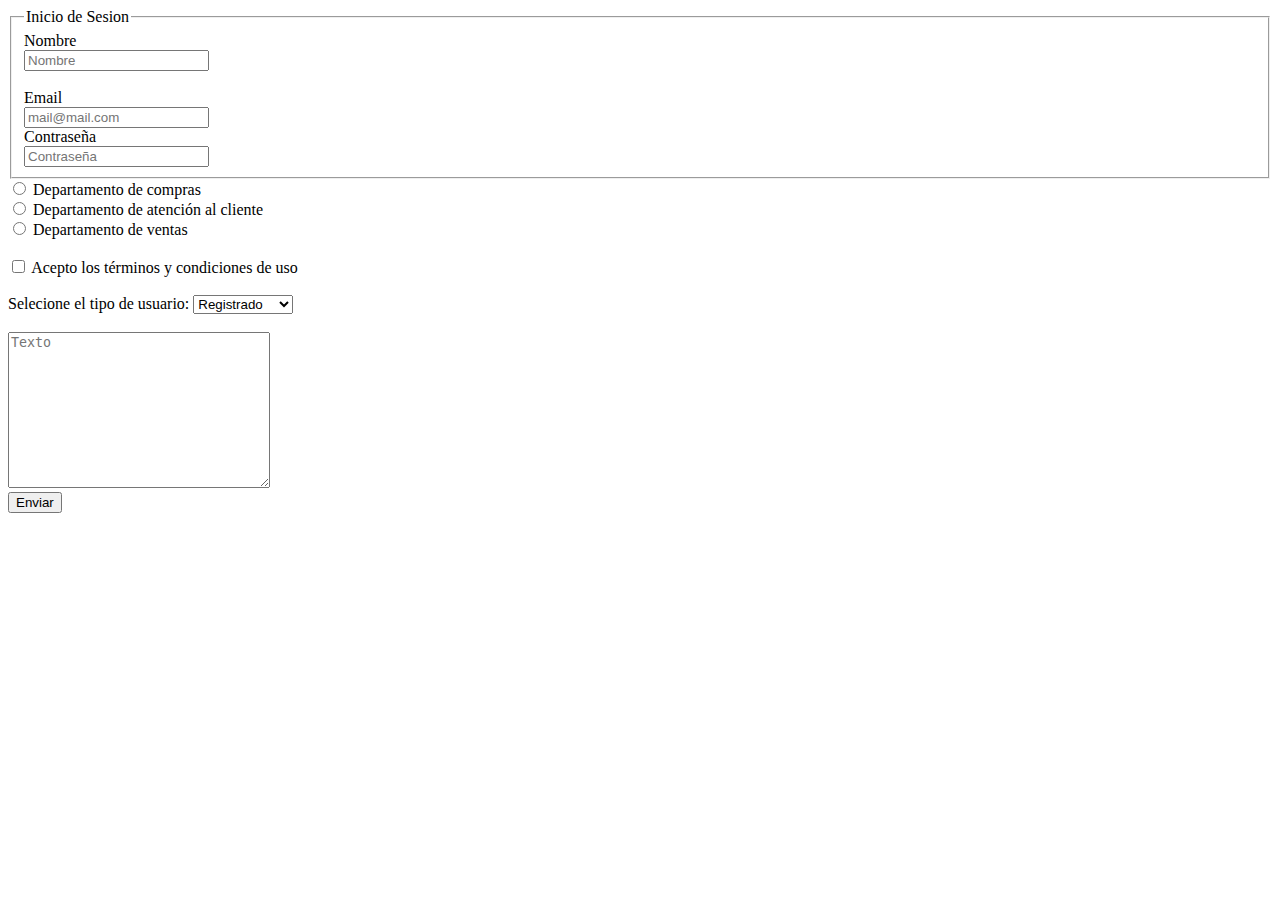
<file: htdocs/6_forms/index.html>
<!DOCTYPE html>
<html lang="en">
<head>
    <meta charset="UTF-8">
    <meta http-equiv="X-UA-Compatible" content="IE=edge">
    <meta name="viewport" content="width=device-width, initial-scale=1.0">
    <title>Document</title>
</head>
<body>
    <form action="forms.php" method="post">
        <fieldset>
            <legend>Inicio de Sesion</legend>
            <label for="fname">Nombre</label><br>
            <input type="text" id="fname" name="fname" placeholder="Nombre"><br>
        <br>
        
            <label for="email">Email</label><br>
            <input type="email" id="email" name="email" placeholder="mail@mail.com">
        <br>
        
            <label for="password">Contraseña</label><br>
            <input type="password" id="password" name="password" placeholder="Contraseña">
        <br>
        </fieldset>
            
                <input type="radio" name="dep" id="compras" value="compras">
                <label for="compras">Departamento de compras</label><br>

                <input type="radio" name="dep" id="attcl" value="attcliente">
                <label for="attcl">Departamento de atención al cliente</label><br>

                <input type="radio" name="dep" id="ventas" value="ventas">
                <label for="ventas">Departamento de ventas</label><br>
            <br>
            
                <input type="checkbox" name="TyC" id="TyC">
                <label for="TyC">Acepto los términos y condiciones de uso</label>
            <br>
            <br>
            
            <label for="Usuarios">Selecione el tipo de usuario:</label>
            <select name="Usuarios" id="Usuarios">
                <optgroup label="Gratis"></optgroup>
                <option value="Registrado">Registrado</option>
                <option value="SinRegistrar">Sin Registrar</option>
                <optgroup label="Pago"></optgroup>
                <option value="VIP">VIP</option>
            </select>
            <br>
            <br>
                <textarea name="comments" id="comments" cols="30" rows="10" placeholder="Texto"></textarea>
            <br>
            <input type="submit" value="Enviar"></input>
    </form>
</body>
</html>
</file>
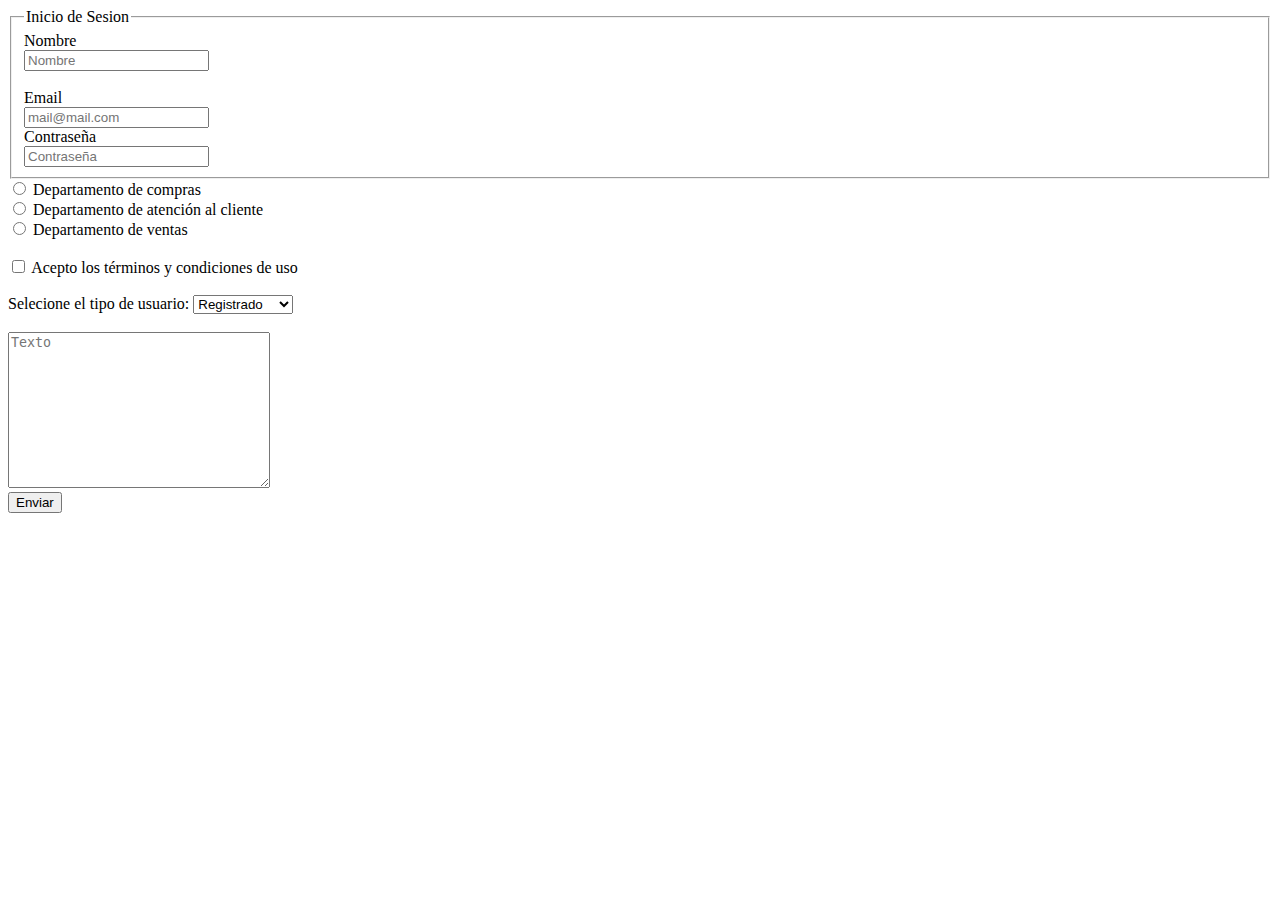
<file: htdocs/6_forms/dexx.html>
<!DOCTYPE html>
<html lang="en">
<head>
    <meta charset="UTF-8">
    <meta http-equiv="X-UA-Compatible" content="IE=edge">
    <meta name="viewport" content="width=device-width, initial-scale=1.0">
    <title>Document</title>
</head>
<body>
    <form action="forms.php" method="post">
       <fieldset> 
            <legend>Inicio de Sesion</legend>   
            <label for="fname">Nombre</label><br>
            <input type="text" id="fname" name="fname" placeholder="Nombre"><br>
        <br>
        
            <label for="email">Email</label><br>
            <input type="email" id="email" name="email" placeholder="mail@mail.com">
        <br>
        
            <label for="password">Contraseña</label><br>
            <input type="password" id="password" name="password" placeholder="Contraseña">
        <br>
        </fieldset>
            
                <input type="radio" name="dep" id="compras" value="compras">
                <label for="compras">Departamento de compras</label><br>

                <input type="radio" name="dep" id="attcl" value="attcliente">
                <label for="attcl">Departamento de atención al cliente</label><br>

                <input type="radio" name="dep" id="ventas" value="ventas">
                <label for="ventas">Departamento de ventas</label><br>
            <br>
            
                <input type="checkbox" name="TyC" id="TyC">
                <label for="TyC">Acepto los términos y condiciones de uso</label>
            <br>
            <br>
            
            <label for="Usuarios">Selecione el tipo de usuario:</label>
            <select name="Usuarios" id="Usuarios">
                <optgroup label="Gratis"></optgroup>
                <option value="Registrado">Registrado</option>
                <option value="SinRegistrar">Sin Registrar</option>
                <optgroup label="Pago"></optgroup>
                <option value="VIP">VIP</option>
            </select>
            <br>
            <br>
                <textarea name="comments" id="comments" cols="30" rows="10" placeholder="Texto"></textarea>
            <br>
            <input type="submit" value="Enviar"></input>
    </form>
</body>
</html>
</file>
